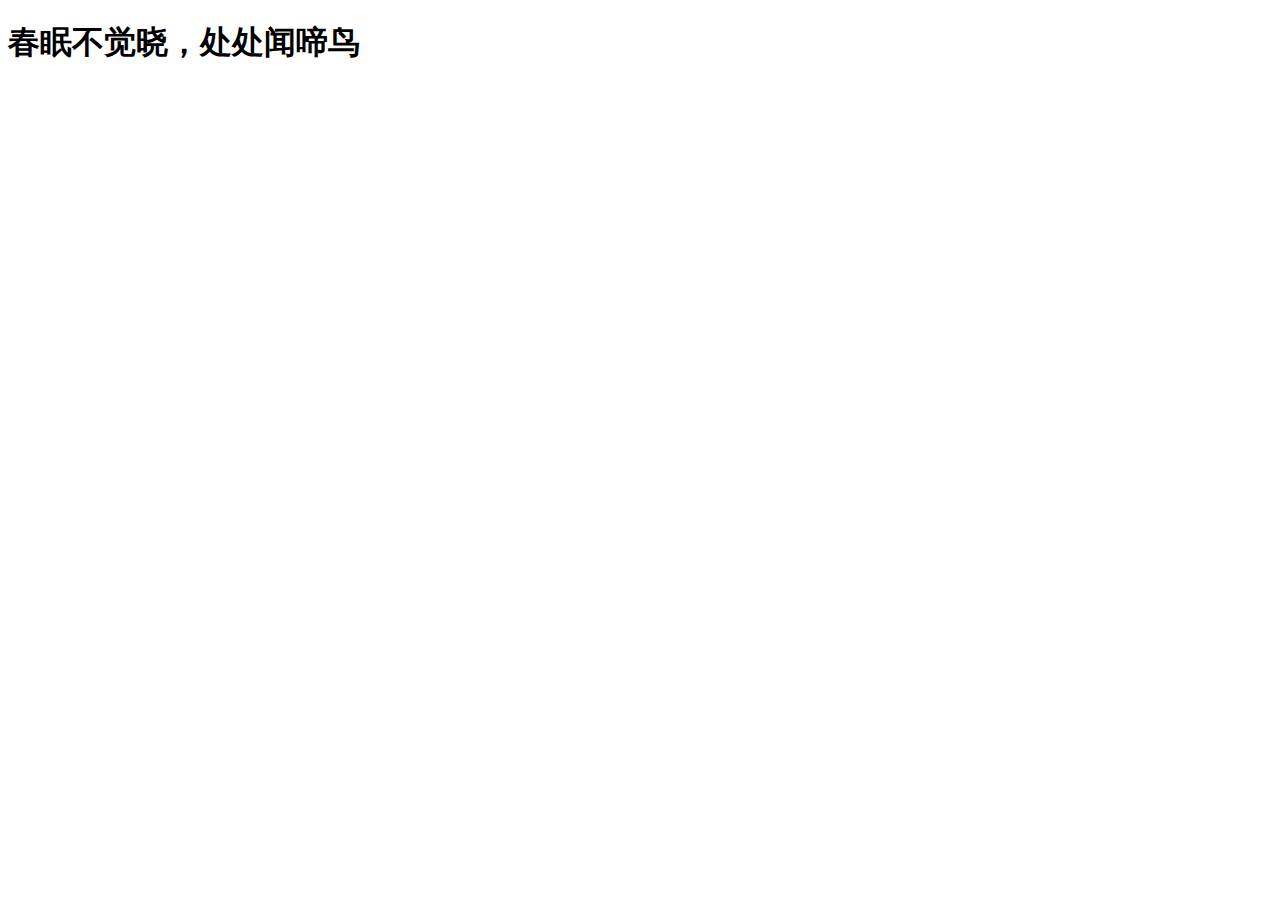
<file: test/reg.html>
<!DOCTYPE html>
<html lang="en">
<head>
    <meta charset="UTF-8">
    <meta http-equiv="X-UA-Compatible" content="IE=edge">
    <meta name="viewport" content="width=device-width, initial-scale=1.0">
    <title>Document</title>
</head>
<body>
    <h1>春眠不觉晓，处处闻啼鸟</h1>
     <script src="reg.js"></script>
</body>
</html>
</file>
